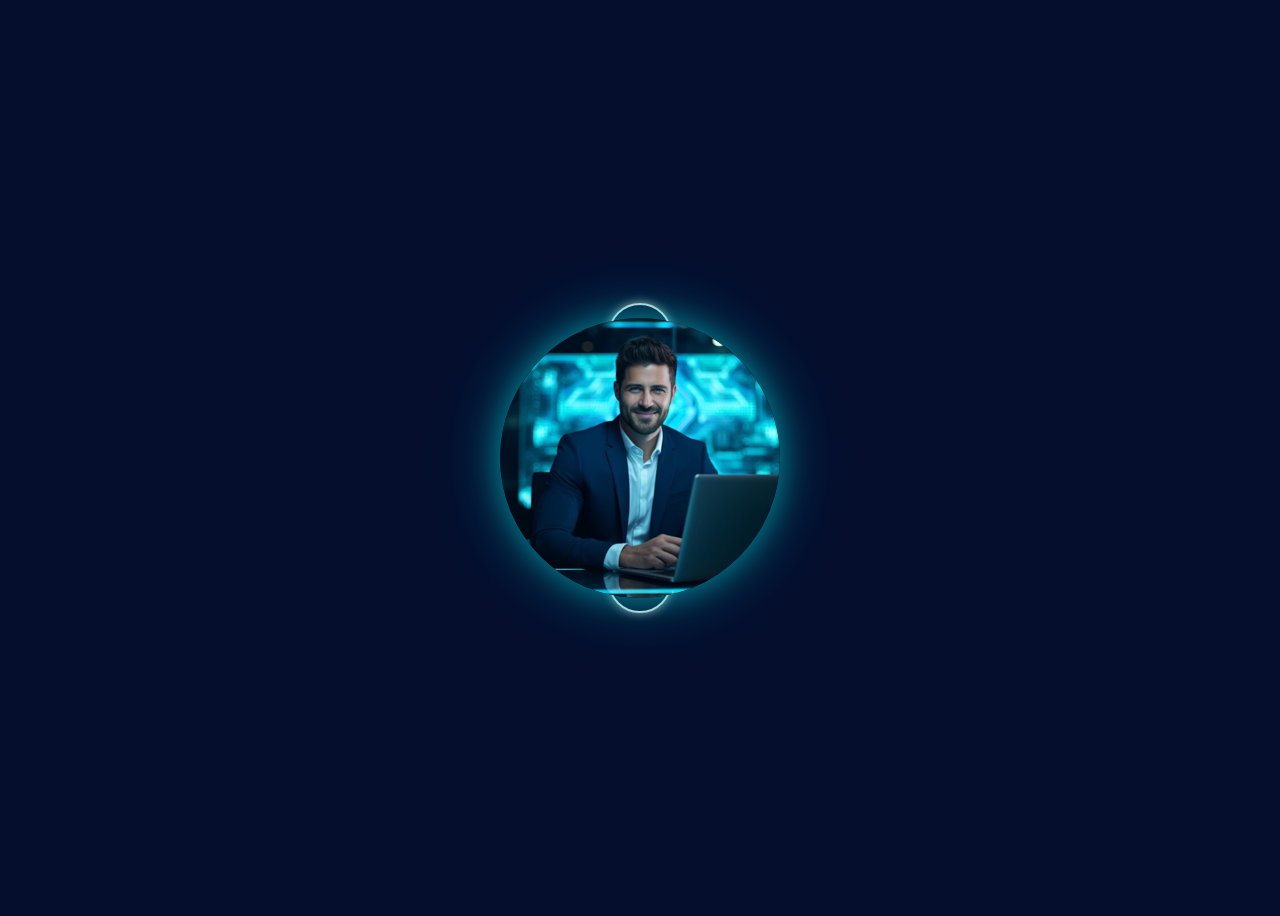
<file: test.html>
<!DOCTYPE html>
<html lang="en">
<head>
  <meta charset="UTF-8">
  <title>Enhanced Glowing Circular Animation</title>
  <style>
    body {
      background-color: #060e2d;
      display: flex;
      justify-content: center;
      align-items: center;
      height: 100vh;
      overflow: hidden;
    }

    .circle-wrapper {
      position: relative;
      width: 280px;
      height: 280px;
    }

    .circle-image {
      width: 100%;
      height: 100%;
      border-radius: 50%;
      object-fit: cover;
      position: relative;
      z-index: 2;
      box-shadow:
        0 0 30px rgba(0, 255, 255, 0.4),
        0 0 60px rgba(0, 255, 255, 0.2),
        0 0 90px rgba(0, 255, 255, 0.1),
        0 0 120px rgba(0, 255, 255, 0.05);
    }

    .circle-border {
      position: absolute;
      top: -15px;
      left: -15px;
      width: 310px;
      height: 310px;
      border-radius: 50%;
      z-index: 1;
      pointer-events: none;
    }

    .arc {
      position: absolute;
      width: 100%;
      height: 100%;
      border-radius: 50%;
      animation: rotate 4s linear infinite;
    }

    .arc::before,
    .arc::after {
      content: '';
      position: absolute;
      width: 60px;
      height: 60px;
      border-radius: 50%;
      border: 2px solid rgba(255, 255, 255, 0.8);
      box-shadow: 0 0 10px rgba(255, 255, 255, 0.6);
    }

    .arc::before {
      top: 0;
      left: 50%;
      transform: translateX(-50%);
    }

    .arc::after {
      bottom: 0;
      right: 50%;
      transform: translateX(50%);
    }

    @keyframes rotate {
      from {
        transform: rotate(0deg);
      }
      to {
        transform: rotate(360deg);
      }
    }
  </style>
</head>
<body>

  <div class="circle-wrapper">
    <div class="circle-border">
      <div class="arc"></div>
    </div>
    <img src="assets/images/hero/user.png" class="circle-image" alt="Person">
  </div>

</body>
</html>
</file>
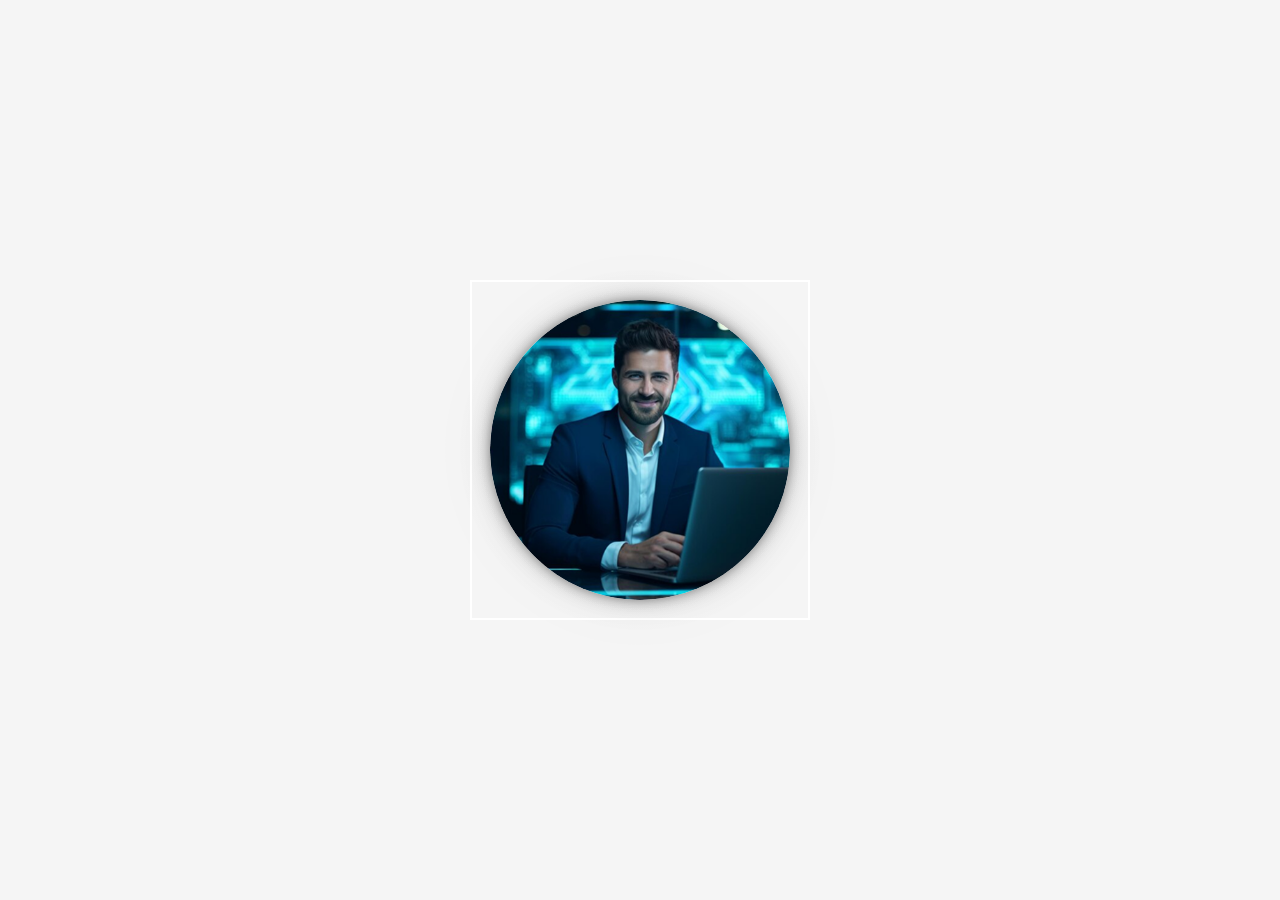
<file: test2.html>
<!DOCTYPE html>
<html lang="en">
<head>
    <meta charset="UTF-8">
    <meta name="viewport" content="width=device-width, initial-scale=1.0">
    <title>Circular Image with Shadows and Borders</title>
    <style>
        body {
            display: flex;
            justify-content: center;
            align-items: center;
            height: 100vh;
            background-color: #f5f5f5;
            margin: 0;
            font-family: Arial, sans-serif;
        }
        
        .image-container {
            position: relative;
            width: 300px;
            height: 300px;
        }
        
        .circular-image {
            width: 100%;
            height: 100%;
            border-radius: 50%;
            object-fit: cover;
            position: relative;
            z-index: 2;
            box-shadow: 
                0 0 10px rgba(0, 0, 0, 0.3),
                0 0 20px rgba(0, 0, 0, 0.2),
                0 0 30px rgba(0, 0, 0, 0.1);
        }
        
        .border-line {
            position: absolute;
            background-color: white;
            z-index: 1;
        }
        
        .top-line, .bottom-line {
            width: calc(100% + 40px);
            height: 2px;
            left: -20px;
        }
        
        .top-line {
            top: -20px;
        }
        
        .bottom-line {
            bottom: -20px;
        }
        
        .left-line, .right-line {
            width: 2px;
            height: calc(100% + 40px);
            top: -20px;
        }
        
        .left-line {
            left: -20px;
        }
        
        .right-line {
            right: -20px;
        }
        
        .shadow-circle {
            position: absolute;
            border-radius: 50%;
            z-index: 1;
        }
        
        .shadow-1 {
            width: 110%;
            height: 110%;
            top: -5%;
            left: -5%;
            background: radial-gradient(circle, rgba(0,0,0,0.1) 0%, rgba(0,0,0,0) 70%);
        }
        
        .shadow-2 {
            width: 120%;
            height: 120%;
            top: -10%;
            left: -10%;
            background: radial-gradient(circle, rgba(0,0,0,0.05) 0%, rgba(0,0,0,0) 80%);
        }
        
        .shadow-3 {
            width: 130%;
            height: 130%;
            top: -15%;
            left: -15%;
            background: radial-gradient(circle, rgba(0,0,0,0.02) 0%, rgba(0,0,0,0) 90%);
        }
    </style>
</head>
<body>
    <div class="image-container">
        <!-- Shadow circles -->
        <div class="shadow-circle shadow-3"></div>
        <div class="shadow-circle shadow-2"></div>
        <div class="shadow-circle shadow-1"></div>
        
        <!-- Border lines -->
        <div class="border-line top-line"></div>
        <div class="border-line bottom-line"></div>
        <div class="border-line left-line"></div>
        <div class="border-line right-line"></div>
        
        <!-- Main image -->
        <img src="assets/images/hero/user.png" alt="Circular Image" class="circular-image">
    </div>

    <script>
        // JavaScript to dynamically load an image if needed
        document.addEventListener('DOMContentLoaded', function() {
            // You can replace this with your actual image source
            const image = document.querySelector('.circular-image');
            // image.src = 'your-image-path.jpg';
            
            // Additional interactive effects can be added here
            image.addEventListener('mouseover', function() {
                this.style.transform = 'scale(1.02)';
                this.style.transition = 'transform 0.3s ease';
            });
            
            image.addEventListener('mouseout', function() {
                this.style.transform = 'scale(1)';
            });
        });
    </script>
</body>
</html>
</file>
